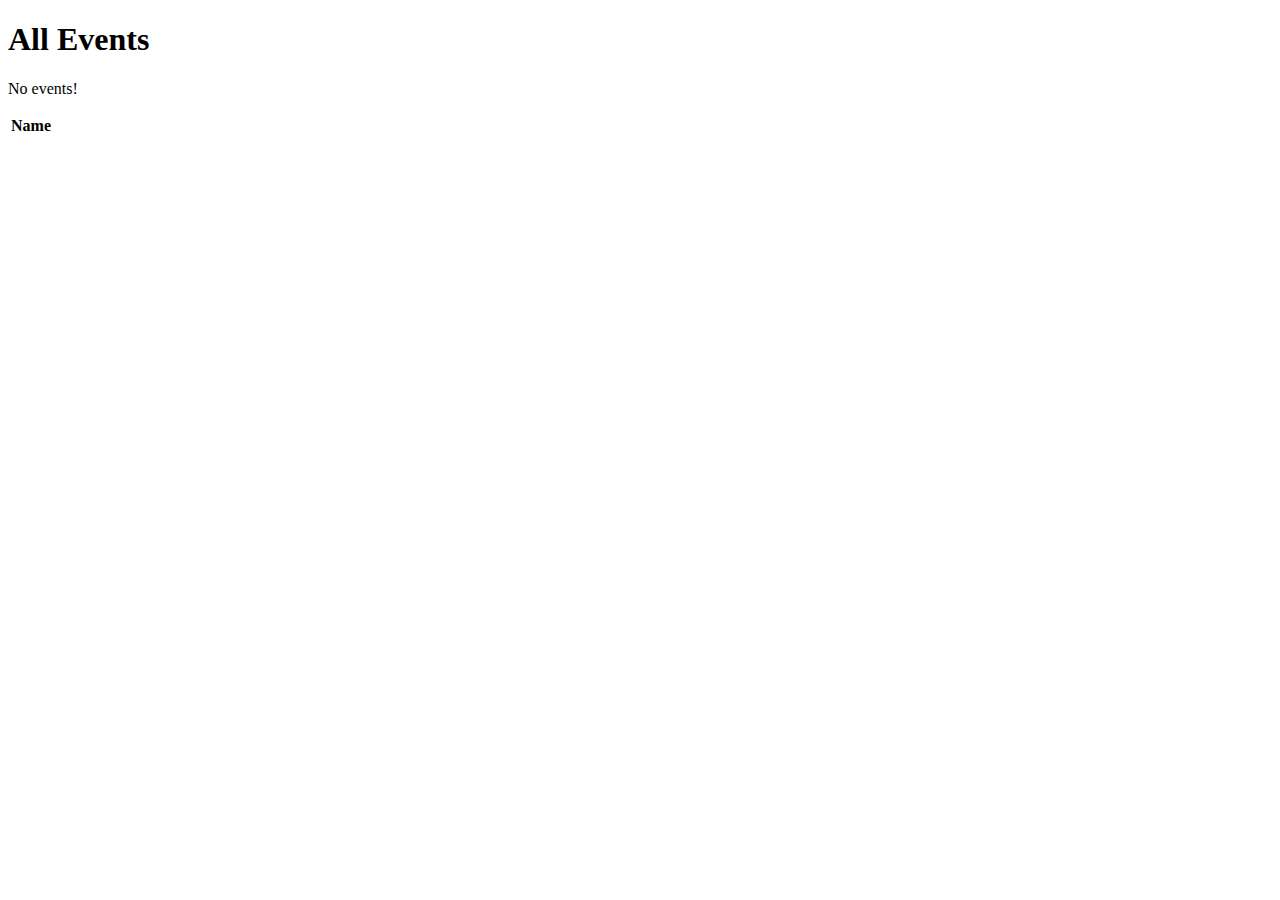
<file: src/main/resources/templates/events/index.html>
<!DOCTYPE html>
<html lang="en" xmlns:th="http://www.thymeleaf.org/">
<head th:replace="fragments :: head"></head>
<body class ="container">
<h1>All Events</h1>

<nav th:replace= "fragments :: navigation"></nav>

<p th:unless="${events} and ${events.size()}">No events!</p>
<table class="table table-striped">
    <head>
        <tr>
            <th>Name</th>
        </tr>
    </head>
    <tr th:each = "event : ${events}">
        <td th:text ="${event}"></td>
    </tr>
</table>

</body>
</html>
</file>
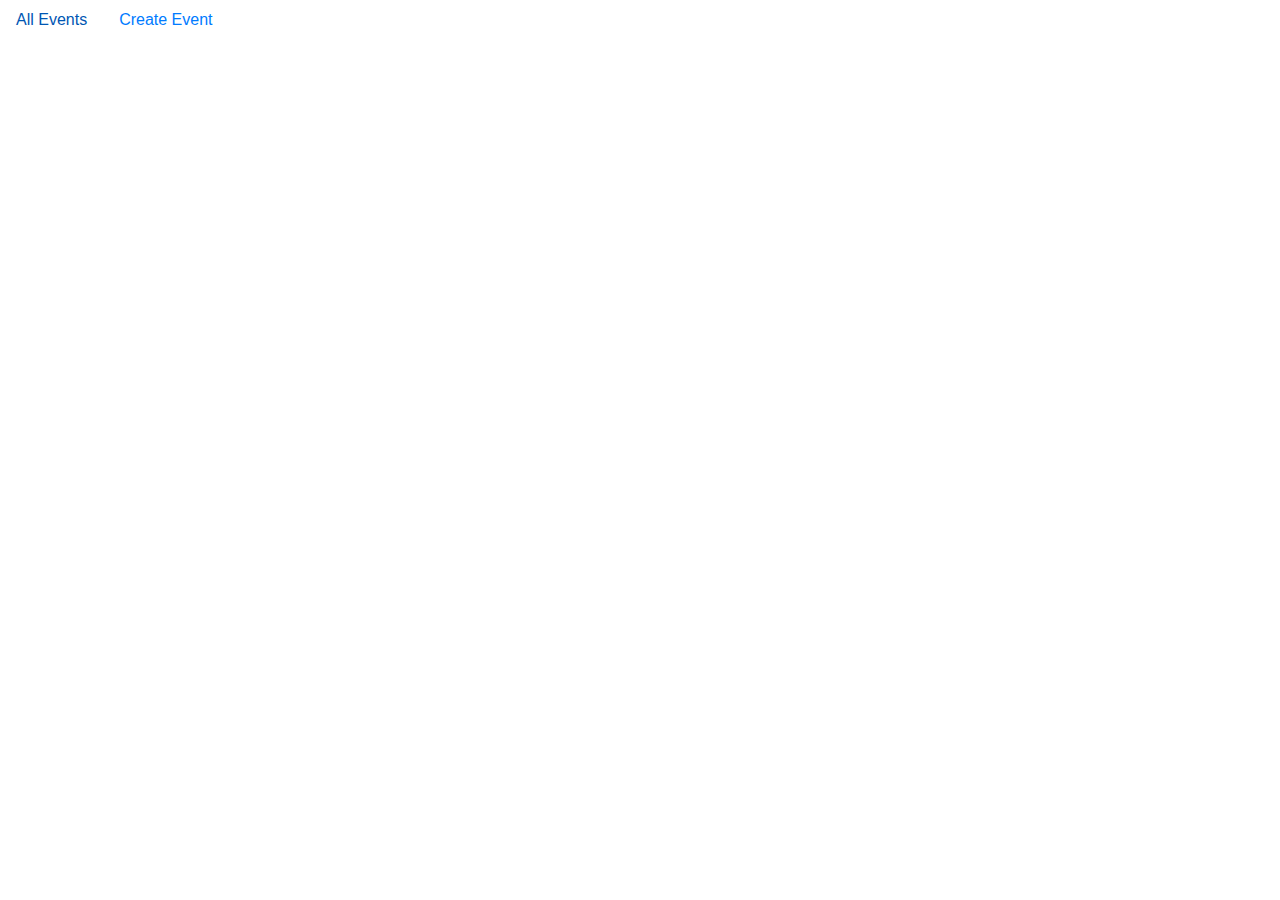
<file: src/main/resources/templates/fragments.html>
<!DOCTYPE html>
<html lang="en" xmlns:th="http://www.thymeleaf.org/">
<head th:fragment="head">
    <meta charset="UTF-8"/>
    <title>Coding Event</title>
    <link rel="stylesheet" href="https://stackpath.bootstrapcdn.com/bootstrap/4.5.2/css/bootstrap.min.css">
    <script src="https://stackpath.bootstrapcdn.com/bootstrap/4.5.2/js/bootstrap.min.js"></script>
    <!--    <script th:src="@{/script.js}"></script>-->
<!--    <link th:href="@{/styles.css}" rel="stylesheet">-->

</head>
<body>

<nav th:fragment="navigation">
    <ul class="nav">
        <li class="nav-item"><a class="nav-link" href = "/events">All Events</a></li>
        <li class="nav-item"><a class="nav-link" href = "/events/create">Create Event</a> </li>
    </ul>
</nav>

</body>
</html>
</file>
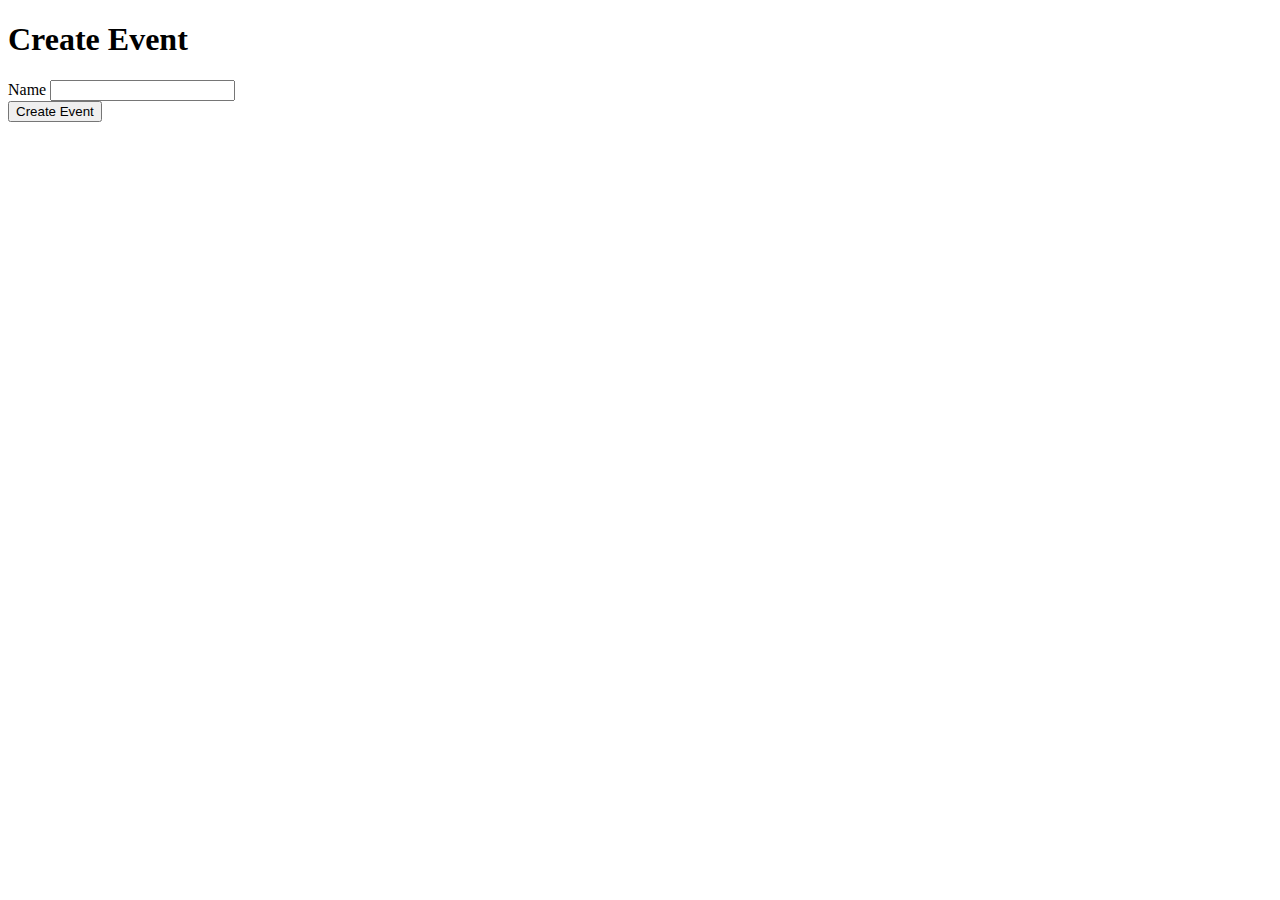
<file: src/main/resources/templates/events/create.html>
<!DOCTYPE html>
<html lang="en" xmlns:th="http://www.thymeleaf.org/">
<head th:replace="fragments :: head"></head>
<body class ="container">

<h1>Create Event</h1>

<nav th:replace= "fragments :: navigation"></nav>

<form method="post" action="/events/create">
    <div class="form-group">
        <label>Name
    <input type="text" name="eventName" class="form-control">
        </label>
    </div>
    <div class="form-group">
    <input type="submit" value="Create Event" class="btn btn-success">
    </div>
</form>

</body>
</html>
</file>
